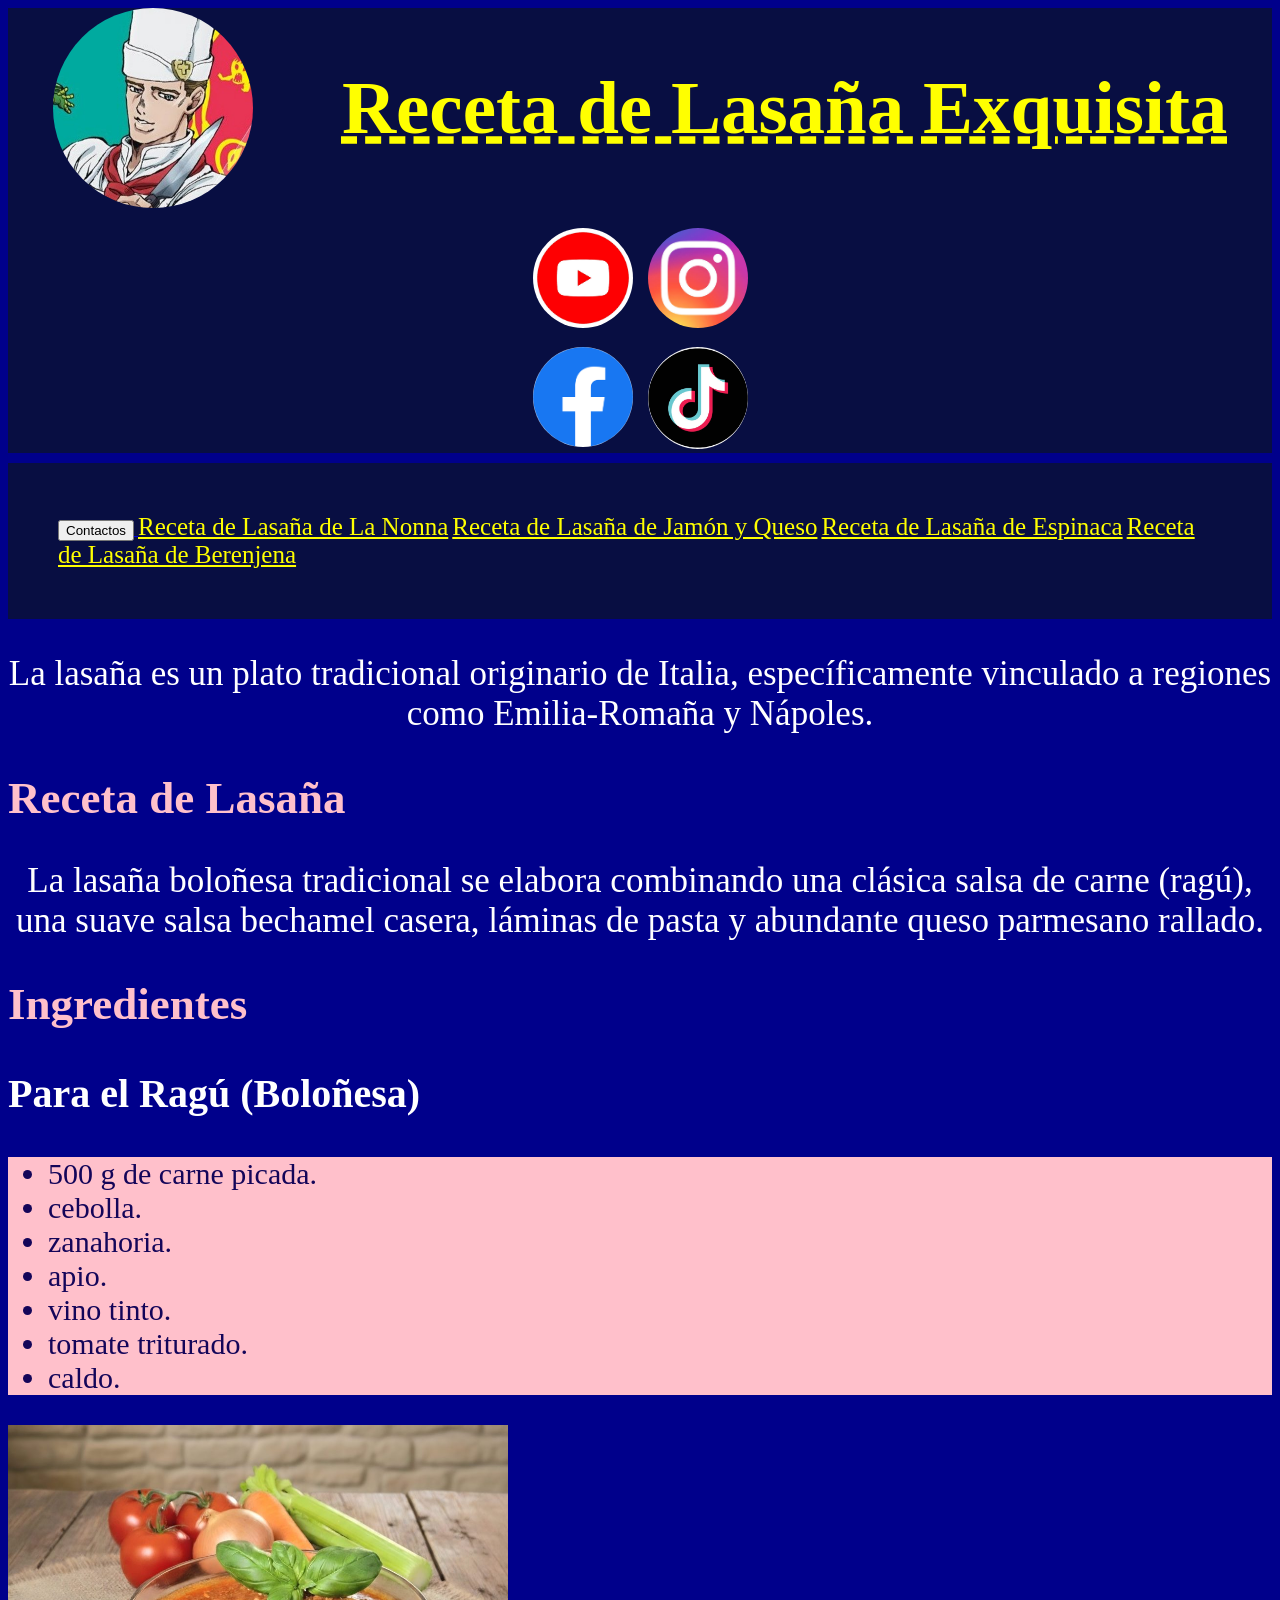
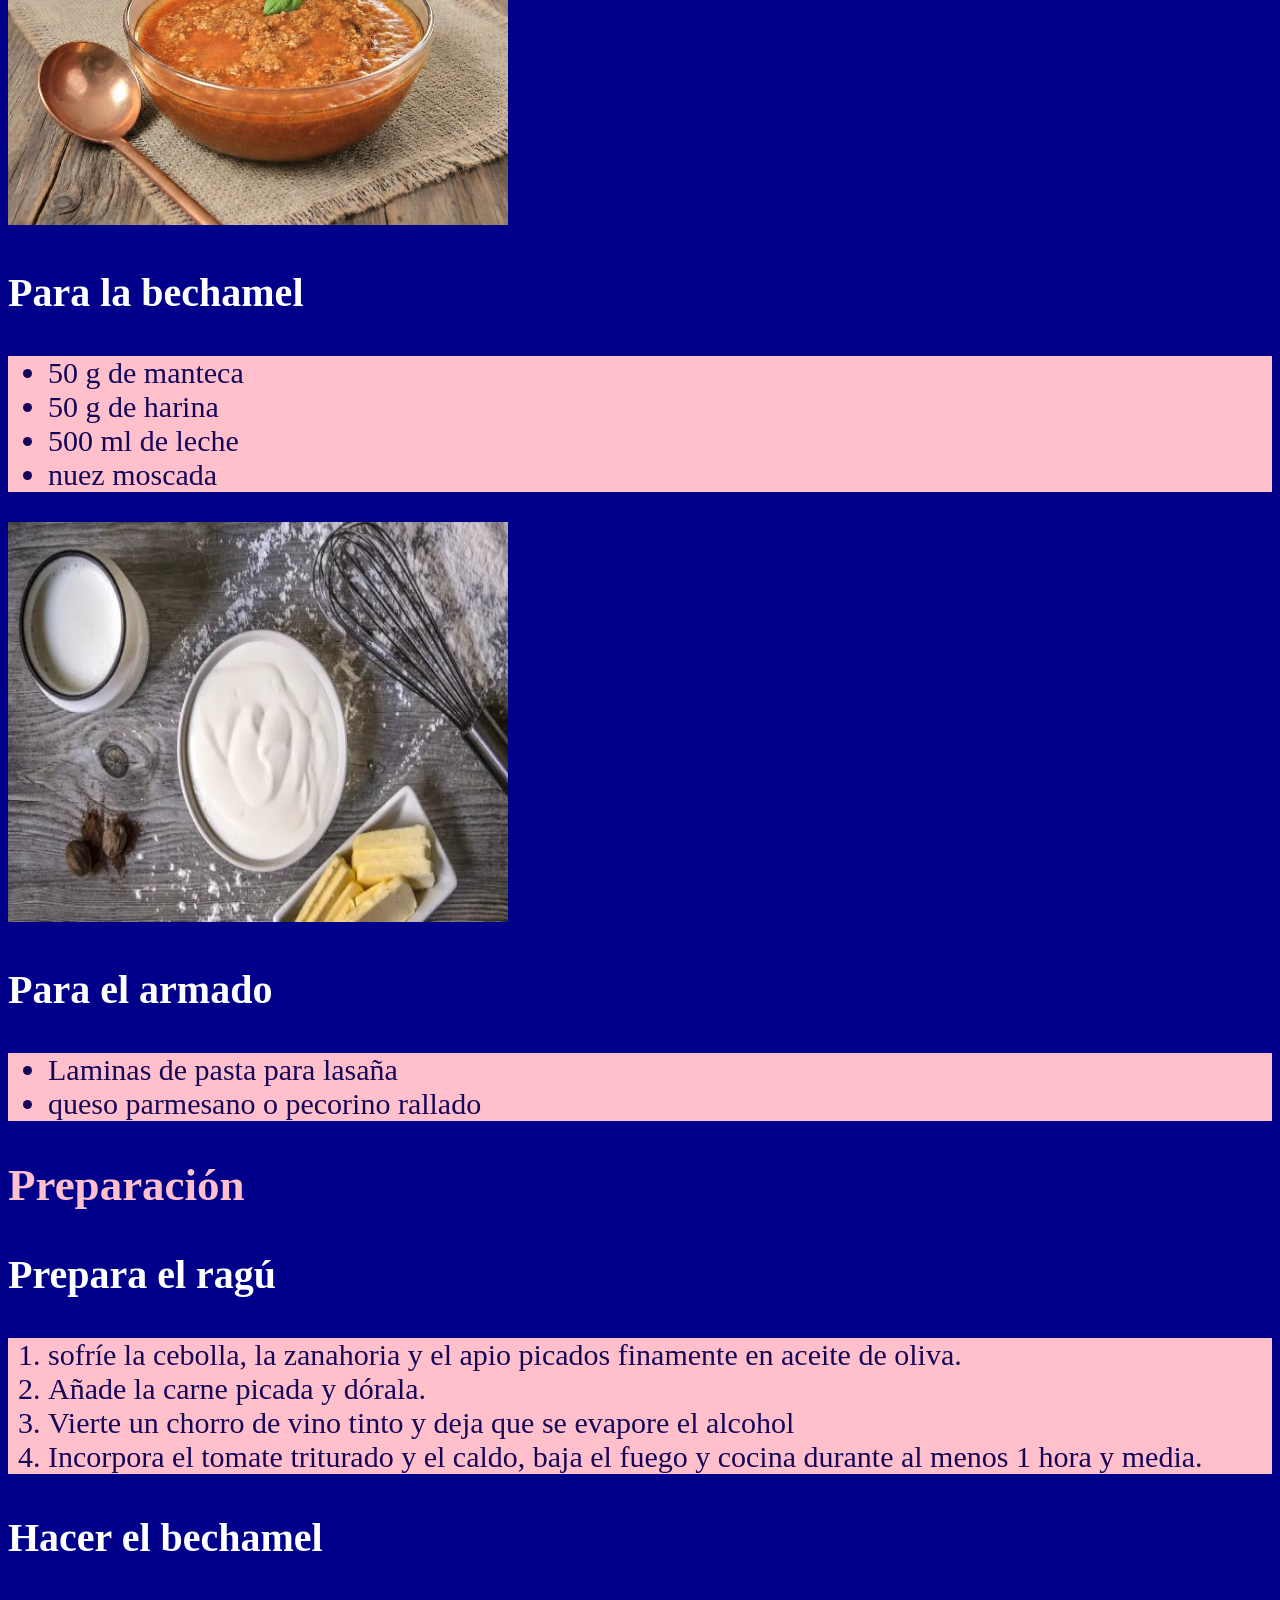
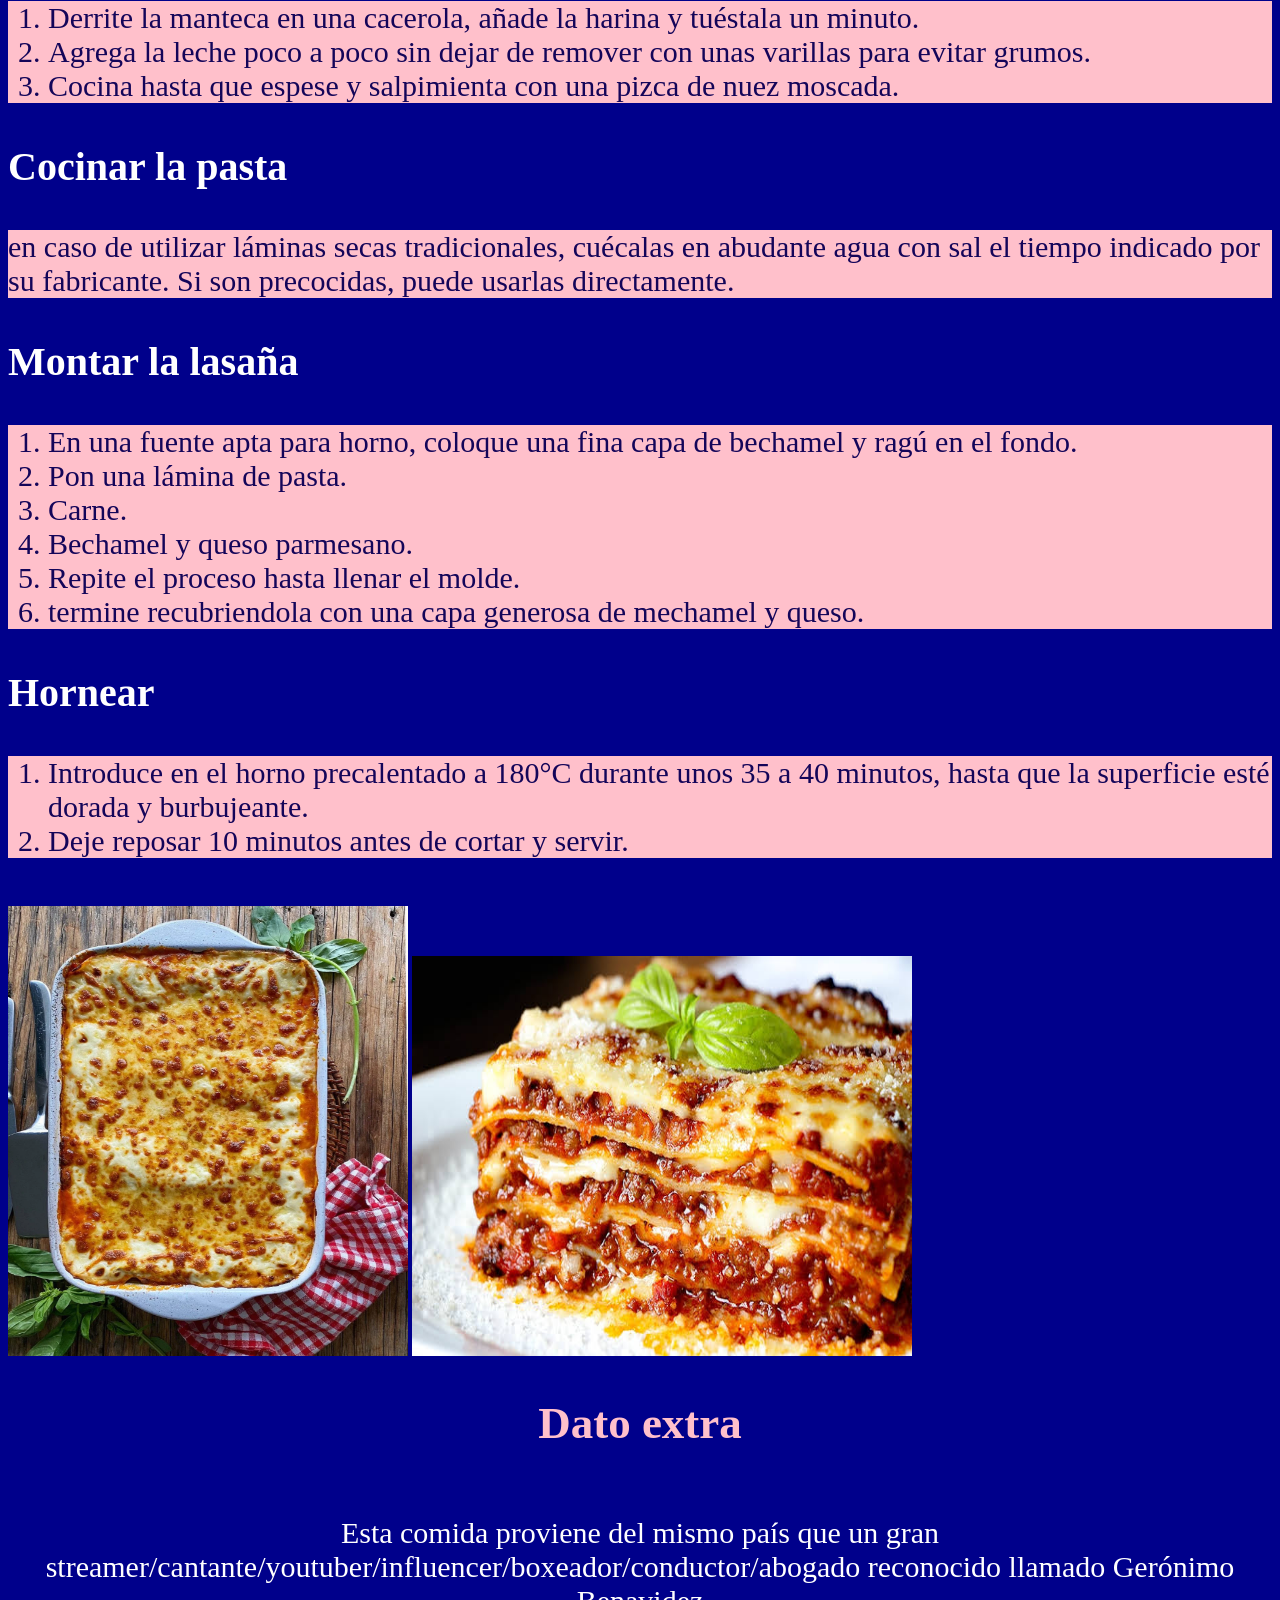
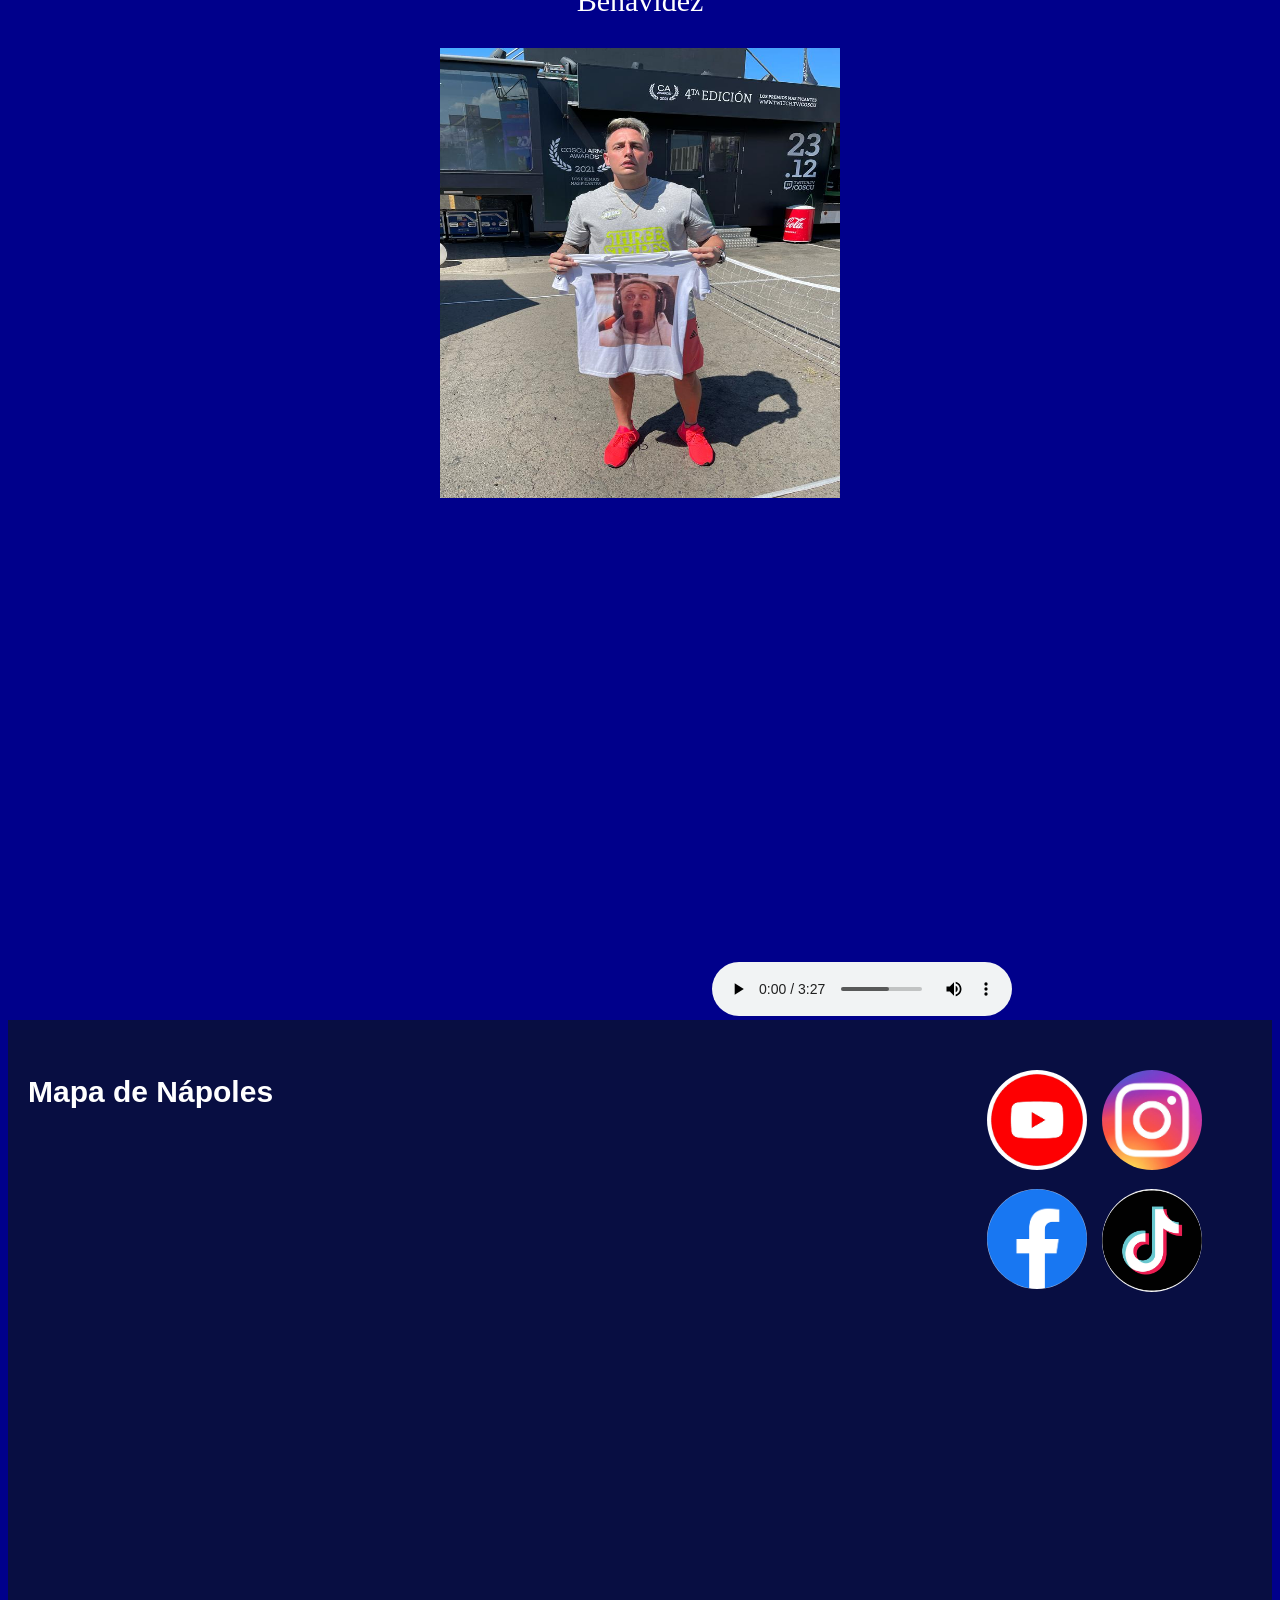
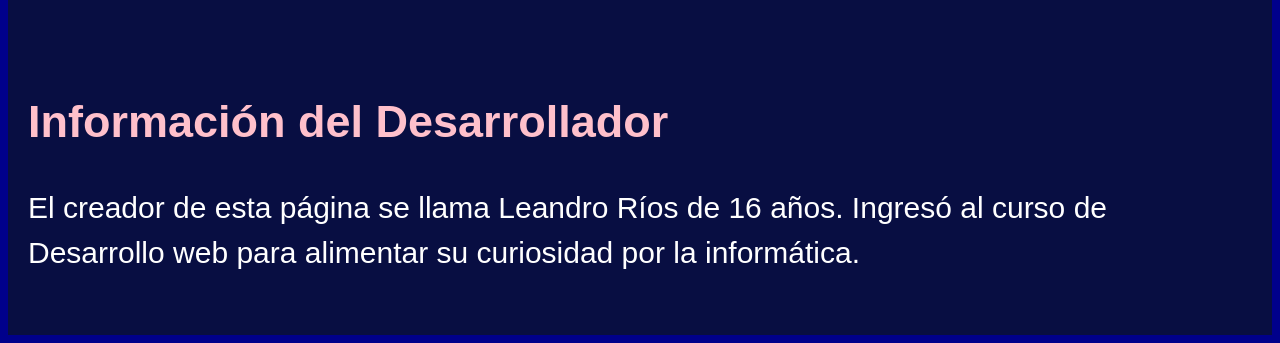
<file: index.html>
<!DOCTYPE html>
<html lang="en" dir="ltr">
  <head>
    <meta charset="utf-8">
    <meta name="viewport" content="width=device-widht, scale=1.0">
    <title>Receta de Lasaña :3</title>
    <link rel="stylesheet" href="./css/hoja1.css">
  </head>
  <body>
    <header>
      <img class="logop" src="./imagenes/logo.jpg" alt="Imagen no disponible">
      <h1 class="titulo">Receta de Lasaña Exquisita</h1>
      <div class="redesh">
        <a target="_blank" href="https://youtube.com/@droimeeer?si=wHBoTduHRMYCUmuZ" class="icono"><img src="./imagenes/yt.jfif" class="logo"> </a>
        <a target="_blank" href="https://www.instagram.com/lean.rioss__/" class="icono"><img src="./imagenes/ig.jfif" class="logo"></a>
        <a target="_blank" href="https://www.facebook.com/profile.php?id=100084129991671" class="icono"> <img src="./imagenes/fb.png" class="logo"></a>
        <a target="_blank" href="https://www.tiktok.com/@androx.027" class="icono"> <img src="./imagenes/tiktok.jpg" class="logo"></a>
      </div>
    </header>

<nav>
  <a class="t" href= "contactos.html" target="_blank"> <button type="button" name="button"> Contactos </button> </a>
  <a class="amarillo" target="_blank" href="https://elgourmet.com/recetas/lasagna-de-la-nonna-lasana-de-la-abuela">Receta de Lasaña de La Nonna</a>
  <a class="amarillo" target="_blank" href="https://cookpad.com/ar/recetas/16439812">Receta de Lasaña de Jamón y Queso</a>
  <a class="amarillo" target="_blank" href="https://www.infobae.com/tendencias/2024/10/22/receta-de-lasagna-de-espinaca-y-ricota-rapida-y-facil/?gad_source=1&gad_campaignid=20993778607&gbraid=0AAAAADmqXxRhQ7CJm1SWxJ-GCJsWPPoT9&gclid=CjwKCAjwuczWBhA9EiwAYGgEoVWvzpgcnR_2Li2gOHgNEw8wUfynyzS6UUrps9SyREDMcvUxwYXLfBoC66sQAvD_BwE">Receta de Lasaña de Espinaca</a>
  <a class="amarillo" target="_blank" href="https://www.paulinacocina.net/lasagna-de-berenjenas/27004">Receta de Lasaña de Berenjena</a>
</nav>

<p class="superior">La lasaña es un plato tradicional originario de Italia, específicamente vinculado a regiones como Emilia-Romaña y Nápoles.</p>
<h2>Receta de Lasaña</h2>
<p class="superior">La lasaña boloñesa tradicional se elabora combinando una clásica salsa de carne (ragú), una suave salsa bechamel casera, láminas de pasta y abundante queso parmesano rallado.</p>
<h2>Ingredientes</h2>
<h3>Para el Ragú (Boloñesa)</h3>
<ul class="ingredientes">
  <li>500 g de carne picada.</li>
  <li>cebolla.</li>
  <li>zanahoria.</li>
  <li>apio.</li>
  <li>vino tinto.</li>
  <li>tomate triturado.</li>
  <li>caldo.</li>
</ul>
<img class="referencia" src="./imagenes/ragú.jpg" alt="Imágen Ilustrativa de Ragú No Disponible.">
<h3>Para la bechamel</h3>
<ul class="ingredientes">
  <li>50 g de manteca</li>
  <li>50 g de harina</li>
  <li>500 ml de leche</li>
  <li>nuez moscada</li>
</ul>
<img class="referencia" src="./imagenes/bechamel.webp" alt="Imágen Ilustrativa de Bechamel No Disponible.">
<h3>Para el armado</h3>
<ul class="ingredientes">
  <li>Laminas de pasta para lasaña</li>
  <li>queso parmesano o pecorino rallado</li>
</ul>
<h2>Preparación</h2>
<h3>Prepara el ragú</h3>
<ol class="preparacion">
  <li>sofríe la cebolla, la zanahoria y el apio picados finamente en aceite de oliva.</li>
  <li>Añade la carne picada y dórala.</li>
  <li>Vierte un chorro de vino tinto y deja que se evapore el alcohol</li>
  <li>Incorpora el tomate triturado y el caldo, baja el fuego y cocina durante al menos 1 hora y media.</li>
</ol>
<h3>Hacer el bechamel</h3>
<ol class="preparacion">
  <li>Derrite la manteca en una cacerola, añade la harina y tuéstala un minuto.</li>
  <li>Agrega la leche poco a poco sin dejar de remover con unas varillas para evitar grumos.</li>
  <li>Cocina hasta que espese y salpimienta con una pizca de nuez moscada.</li>
</ol>
<h3>Cocinar la pasta</h3>
  <p class="preparacion">en caso de utilizar láminas secas tradicionales, cuécalas en abudante agua con sal el tiempo indicado por su fabricante. Si son precocidas, puede usarlas directamente.</p>
<h3>Montar la lasaña</h3>
<ol class="preparacion">
  <li>En una fuente apta para horno, coloque una fina capa de bechamel y ragú en el fondo.</li>
  <li>Pon una lámina de pasta.</li>
  <li>Carne.</li>
  <li>Bechamel y queso parmesano.</li>
  <li>Repite el proceso hasta llenar el molde.</li>
  <li>termine recubriendola con una capa generosa de mechamel y queso.</li>
</ol>
<h3>Hornear</h3>
<ol class="preparacion">
  <li>Introduce en el horno precalentado a 180°C durante unos 35 a 40 minutos, hasta que la superficie esté dorada y burbujeante.</li>
  <li>Deje reposar 10 minutos antes de cortar y servir.</li>
</ol>
<br>
<img width="400px" height="450px" src="./imagenes/lasana.arriba.webp" alt="Imágen Ilustrativa de Lasaña No disponible.">
<img class="referencia" src="./imagenes/lasana.costado.jfif" alt="Imágen Ilustrativa de Lasaña No disponible.">
<br>
<div class="momo">
  <h2>Dato extra</h2>
  <p class="momotxt">Esta comida proviene del mismo país que un gran streamer/cantante/youtuber/influencer/boxeador/conductor/abogado reconocido llamado Gerónimo Benavidez</p>
  <img width="400px" height="450px" src="./imagenes/momenger.jpeg" alt="Imágen no disponible del hombre con más aura del mundo.">
</div>
<br>

<iframe width="700" height="500" src="https://www.youtube.com/embed/VuPL4RZ2LOY?si=RVmGkn6MsXYd7Ns_" title="YouTube video player" frameborder="0" allow="accelerometer; autoplay; clipboard-write; encrypted-media; gyroscope; picture-in-picture; web-share" referrerpolicy="strict-origin-when-cross-origin" allowfullscreen></iframe>
<audio controls src="./audios/MELLAMA.MOMO.mp3">
</audio>
<footer>
  <div class="columna1">
    <h2 class="titulo-mapa">Mapa de Nápoles</h2>
    <div class="mapa">
      <iframe src="https://www.google.com/maps/embed?pb=!1m18!1m12!1m3!1d80861.42649851103!2d14.196452466313284!3d40.85976986993263!2m3!1f0!2f0!3f0!3m2!1i1024!2i768!4f13.1!3m3!1m2!1s0x133b0866db7afaeb%3A0xd23a43cc658cb87e!2sN%C3%A1poles%2C%20Italia!5e0!3m2!1ses-419!2sar!4v1790729720761!5m2!1ses-419!2sar" width="500" height="500" style="border:0;" allowfullscreen="" loading="lazy" referrerpolicy="strict-origin-when-cross-origin"></iframe>
    </div>
  </div>
<div class="columna2">
  <div class="redesf">
    <a target="_blank" href="https://youtube.com/@droimeeer?si=wHBoTduHRMYCUmuZ" class="icono"><img src="./imagenes/yt.jfif" class="logo"> </a>
    <a target="_blank" href="https://www.instagram.com/lean.rioss__/" class="icono"><img src="./imagenes/ig.jfif" class="logo"></a>
    <a target="_blank" href="https://www.facebook.com/profile.php?id=100084129991671" class="icono"> <img src="./imagenes/fb.png" class="logo"></a>
    <a target="_blank" href="https://www.tiktok.com/@androx.027" class="icono"> <img src="./imagenes/tiktok.jpg" class="logo"></a>
  </div>
</div>
<div class="columna3">
  <h2>Información del Desarrollador</h2>
  <div class="info">
    <p>El creador de esta página se llama Leandro Ríos de 16 años. Ingresó al curso de Desarrollo web para alimentar su curiosidad por la informática.</p>
</div>
  </div>
</footer>
  </body>
</html>
</file>
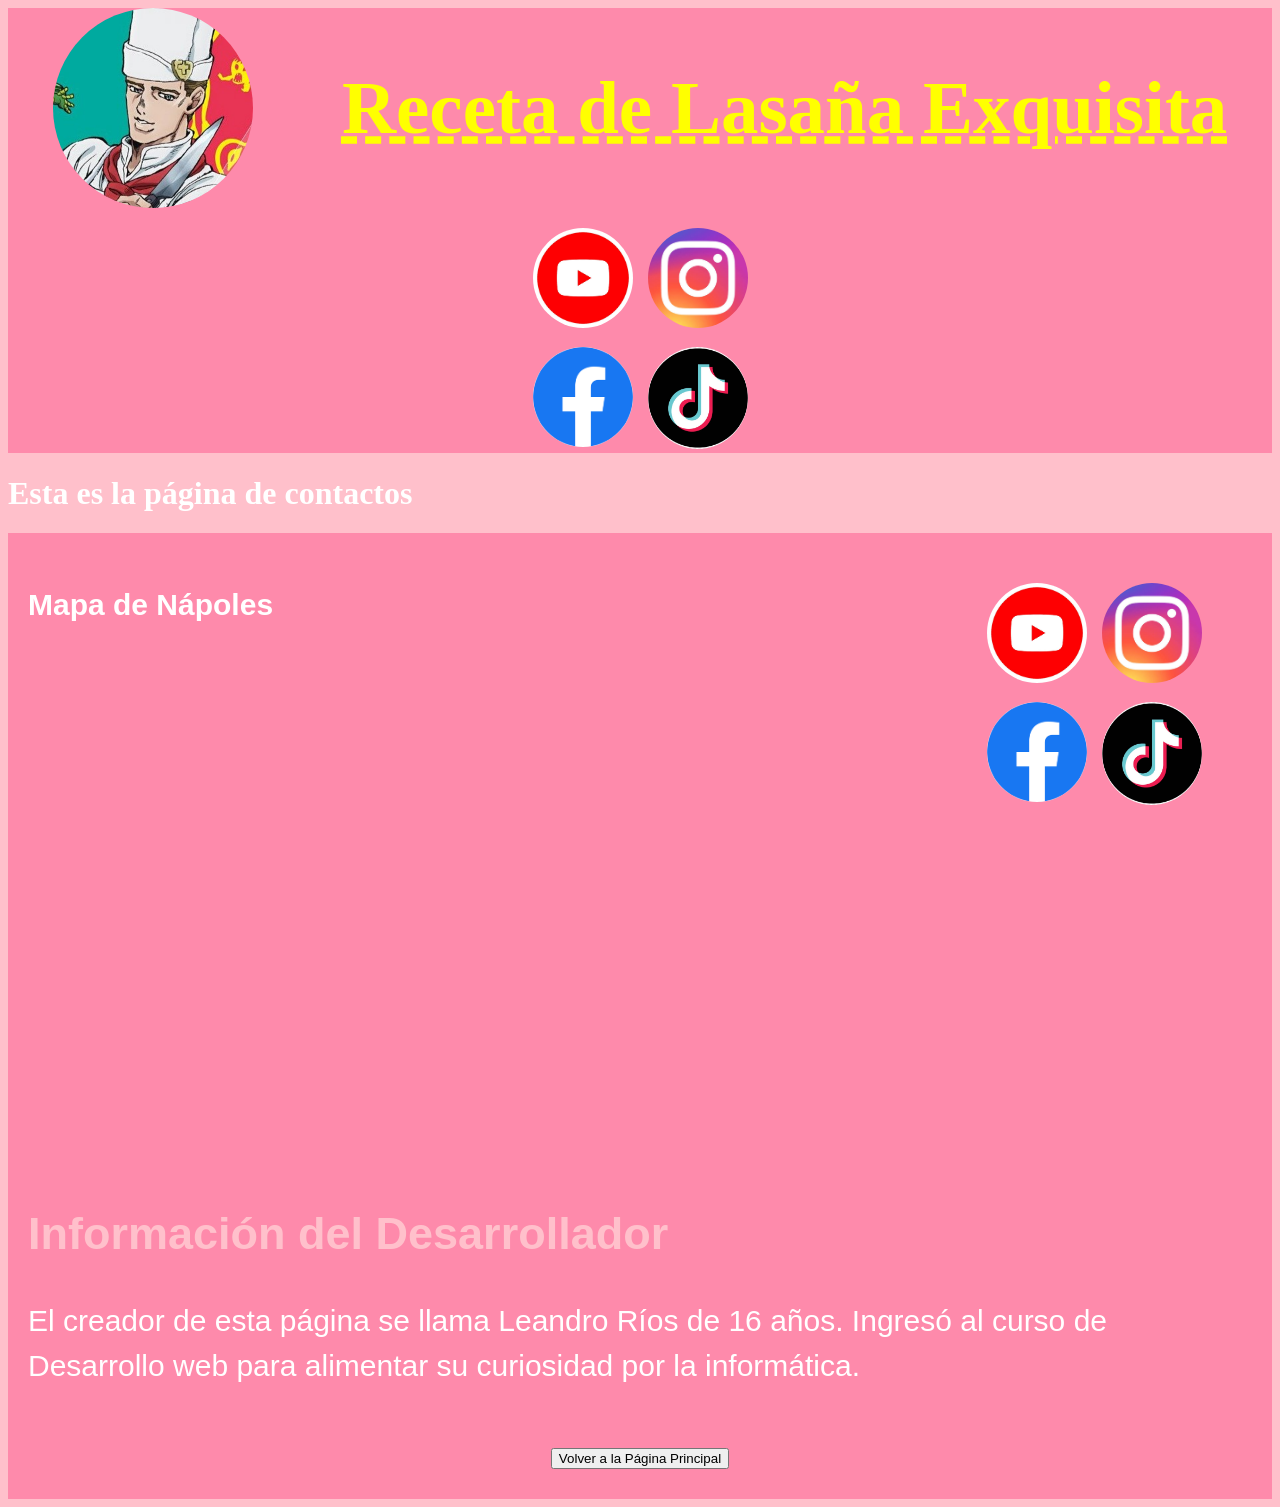
<file: contactos.html>
<!DOCTYPE html>
<html lang="en" dir="ltr">
  <head>
    <meta charset="utf-8">
    <meta name="viewport" content="width=device-widht, scale=1.0">
    <title>Contactos Leann</title>
        <link rel="stylesheet" href="./css/hoja1.css">
  </head>

  <body class="contactos">
    <header class="contactoss">
      <img class="logop" src="./imagenes/logo.jpg" alt="Imagen no disponible">
      <h1 class="titulo">Receta de Lasaña Exquisita</h1>
      <div class="redesh">
        <a target="_blank" href="https://youtube.com/@droimeeer?si=wHBoTduHRMYCUmuZ" class="icono"><img src="./imagenes/yt.jfif" class="logo"> </a>
        <a target="_blank" href="https://www.instagram.com/lean.rioss__/" class="icono"><img src="./imagenes/ig.jfif" class="logo"></a>
        <a target="_blank" href="https://www.facebook.com/profile.php?id=100084129991671" class="icono"> <img src="./imagenes/fb.png" class="logo"></a>
        <a target="_blank" href="https://www.tiktok.com/@androx.027" class="icono"> <img src="./imagenes/tiktok.jpg" class="logo"></a>
      </div>
    </header>

    <h1>Esta es la página de contactos</h1>

    <footer class="contactoss">
      <div class="columna1">
        <h2 class="titulo-mapa">Mapa de Nápoles</h2>
        <div class="mapa">
          <iframe src="https://www.google.com/maps/embed?pb=!1m18!1m12!1m3!1d80861.42649851103!2d14.196452466313284!3d40.85976986993263!2m3!1f0!2f0!3f0!3m2!1i1024!2i768!4f13.1!3m3!1m2!1s0x133b0866db7afaeb%3A0xd23a43cc658cb87e!2sN%C3%A1poles%2C%20Italia!5e0!3m2!1ses-419!2sar!4v1790729720761!5m2!1ses-419!2sar" width="500" height="500" style="border:0;" allowfullscreen="" loading="lazy" referrerpolicy="strict-origin-when-cross-origin"></iframe>
        </div>
      </div>
    <div class="columna2">
      <div class="redesf">
        <a target="_blank" href="https://youtube.com/@droimeeer?si=wHBoTduHRMYCUmuZ" class="icono"><img src="./imagenes/yt.jfif" class="logo"> </a>
        <a target="_blank" href="https://www.instagram.com/lean.rioss__/" class="icono"><img src="./imagenes/ig.jfif" class="logo"></a>
        <a target="_blank" href="https://www.facebook.com/profile.php?id=100084129991671" class="icono"> <img src="./imagenes/fb.png" class="logo"></a>
        <a target="_blank" href="https://www.tiktok.com/@androx.027" class="icono"> <img src="./imagenes/tiktok.jpg" class="logo"></a>
      </div>
    </div>
    <div class="columna3">
      <h2>Información del Desarrollador</h2>
      <div class="info">
        <p>El creador de esta página se llama Leandro Ríos de 16 años. Ingresó al curso de Desarrollo web para alimentar su curiosidad por la informática.</p>
    </div>
      </div>
      <a class="t" href= "index.html"> <button type="button" name="button"> Volver a la Página Principal </button> </a>
    </footer>
  </body>
</html>
</file>
<file: css/hoja1.css>
.titulo {color: yellow;
  font-family: 'Times New Roman';
font-size: 75px;
text-align: center;
text-decoration: underline;
text-decoration-color:yellow;
text-decoration-style: dashed; }
.amarillo {color: yellow;
font-size: 25px
}
.amarillo:hover {
  color: black;
background-color: orange;
}
.referencia {width: 500px;
height: 400px;}
body {background-color: darkblue;
color: white;}
.ingredientes {color: #140559;
font-size: 30px;
background-color: pink;}
.preparacion {color:#140559;
font-size: 30px;
background-color: pink;}
.superior {text-align: center;
  color: white;
  font-size: 35px;}
h2 {color: pink;
font-size: 45px;}
h3 {color: white;
font-size: 40px}
.logop {
  width: 200px; height: 200px;
  border-radius: 200px;
  object-fit: cover;
}
.logo {
  width: 100px; height: 100px;
  border-radius: 200px;
  object-fit: cover;
}
header {
  display: flex;
  flex-wrap: wrap;
  justify-content: space-around;
  align-items: center;
  background-color: #080E42;
}
.redesh {
  display: grid;
  justify-content:flex-end;
  align-content: center;
  padding-top: 20px;
  grid-template-columns: repeat(2, 100px);
  gap: 15px;
}
nav {
  background-color:#080E42;
  margin-top: 10px;
  padding:50px;
}
footer {
  background-color: #080E42;
    color: #fff;
    padding: 30px 20px;
    display: flex;
    justify-content: center;
    align-items: flex-start;
    gap: 30px;
    font-family: Arial, sans-serif;
    flex-wrap: wrap;
}
.columna1 {
  flex: 1;
}
.titulo-mapa {
  font-size: 30px;
  font-weight: bold;
  margin-bottom: 15px;
  color: #ffffff;
}
.mapa {
  border-radius: 8px;
}
.redesf {
  display: grid;
  grid-template-columns: repeat(2, 100px);
  gap: 15px;
  justify-content: flex-start;
  align-content: center;
  padding-top: 20px;
  padding-right: 50px;
}
.icono img {
  width: 100%;
  height: auto;
  border-radius: 50%;
  object-fit: cover;
  transition: transform 0.2s ease;
}
.icono img:hover {
  transform: scale(1.1);
}
.info {
  font-size: 30px;
  line-height: 1.5;
}
.momo {
  display:flex;
  flex-direction:column;
    justify-content:center;
  align-items:center;
}
.momotxt {
  text-align: center;
  font-size: 30px;
}
.contactoss {
  background-color: #FE8AAB;
}

.contactos{
  background-color: pink;
}
</file>
